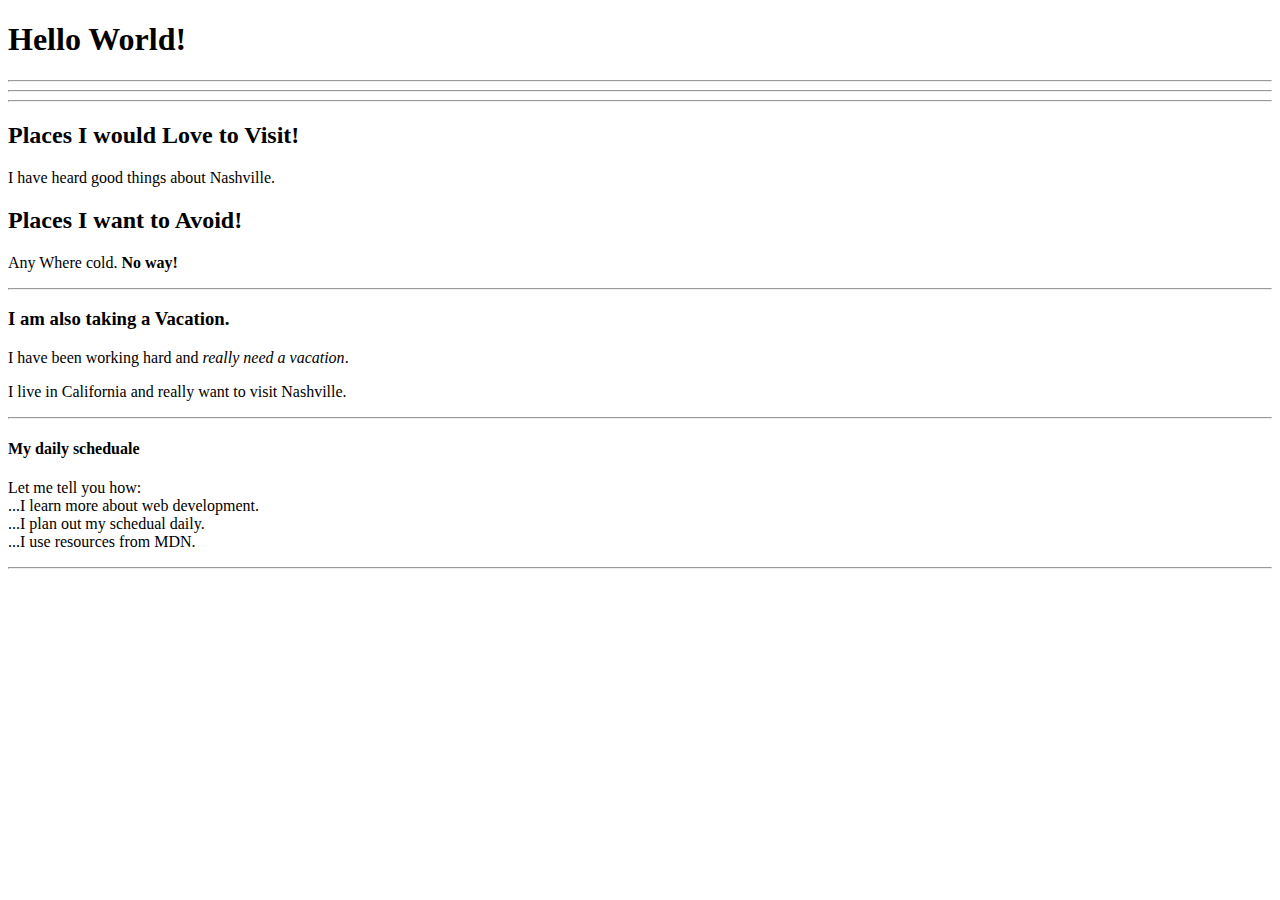
<file: img/week02/holygrail.html>
<!DOCTYPE html>
<html lang="en">    
            <head>
            <meta charset="UTF-8">
            <meta name="auther" content="Sylvia Lagaisse">
            <meta name="description" content="This page contains all the things i am learning how to createan HTML.">

                        
        <title>My First Web Page</title>

           
        
        <body>

         <h1>Hello World!</h1>
         <hr>
         <hr> 
         <hr>
         <h2>Places I would Love to Visit!</h2>
         <p>I have heard good things about Nashville.</p>

         <h2>Places I want to Avoid!</h2>
         <p>Any Where cold. <strong> No way!</strong></p>
                        
        <hr>
        <h3>I am also taking a Vacation.</h3>
        <p>I have been working hard and <em> really need a vacation</em>.</p>
        <p>I live in California and really want to visit Nashville.</p>
<hr>
        <h4>My daily scheduale</h4>
        <p>Let me tell you how:
            <br>...I learn more about web development.
            <br>...I plan out my schedual daily.
            <br>...I use resources from MDN.
            <hr>
                
                                             
                            
        </body>
        </html>
</file>
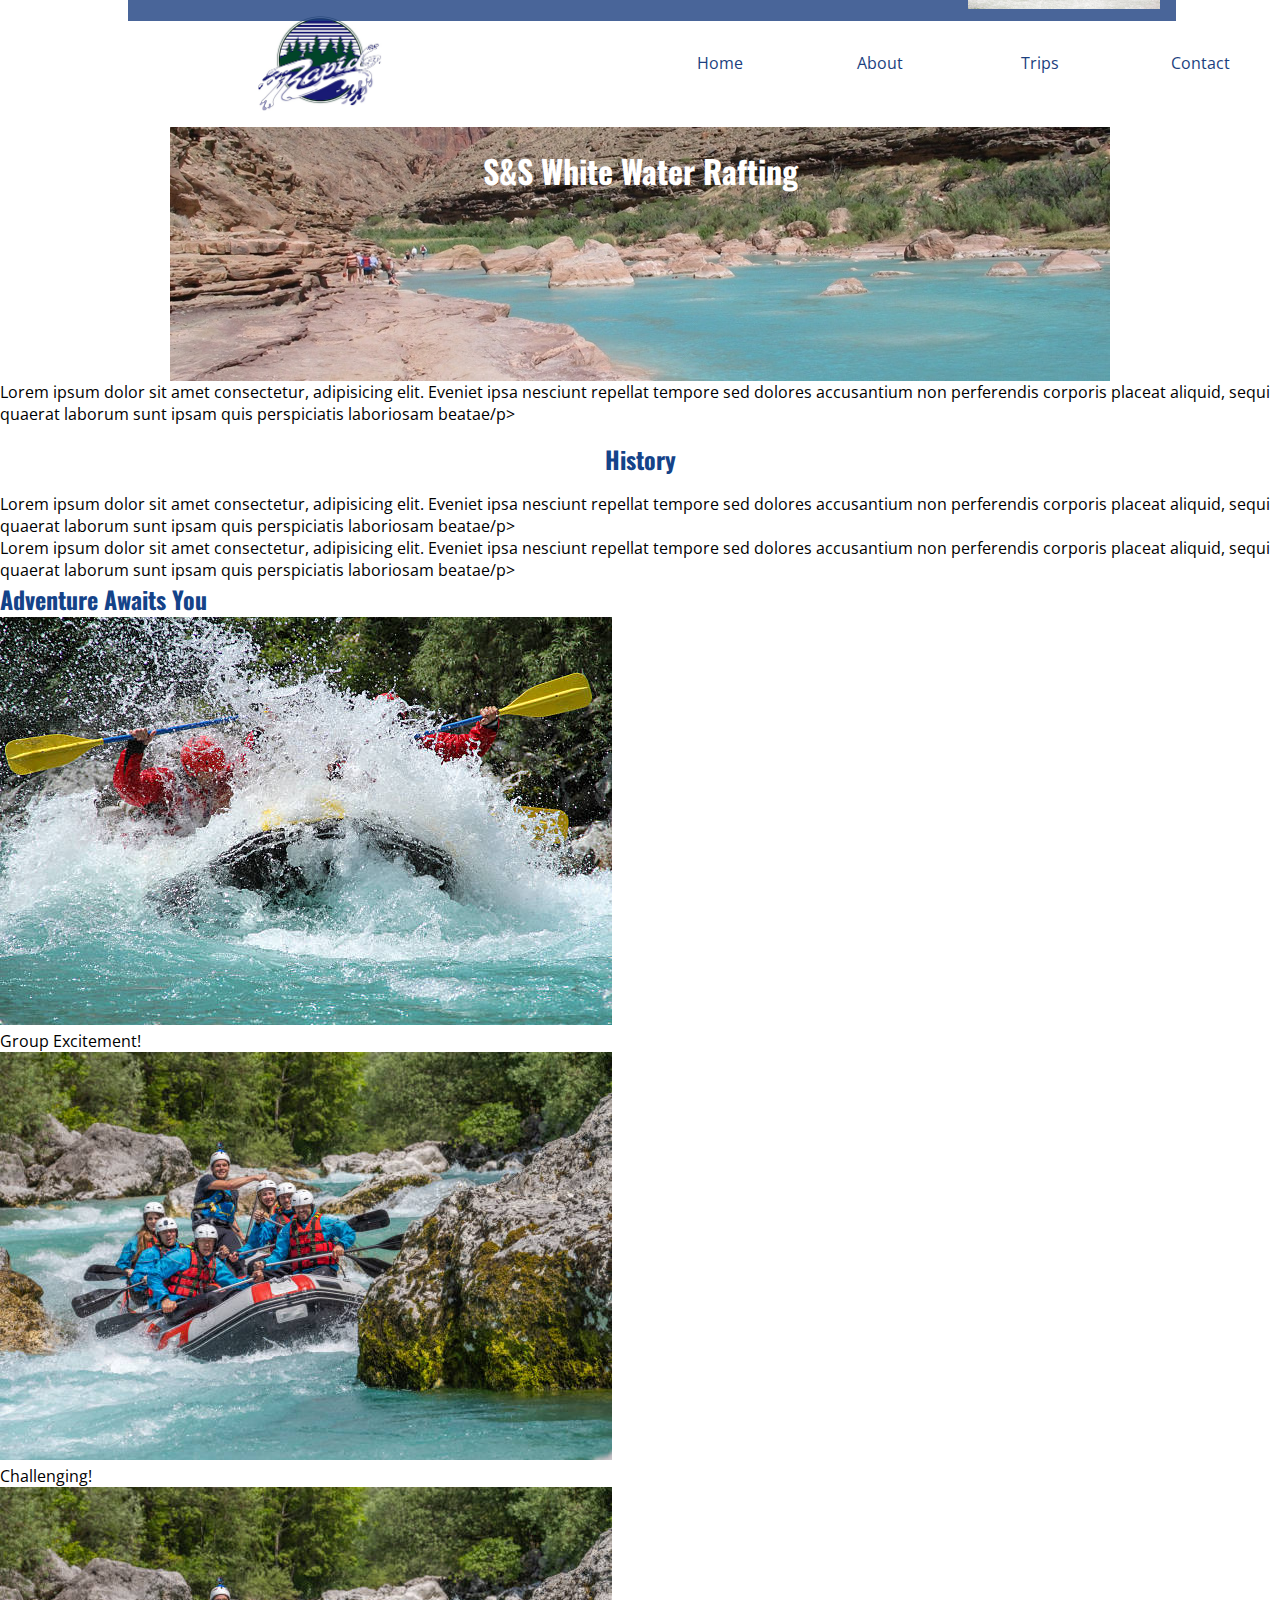
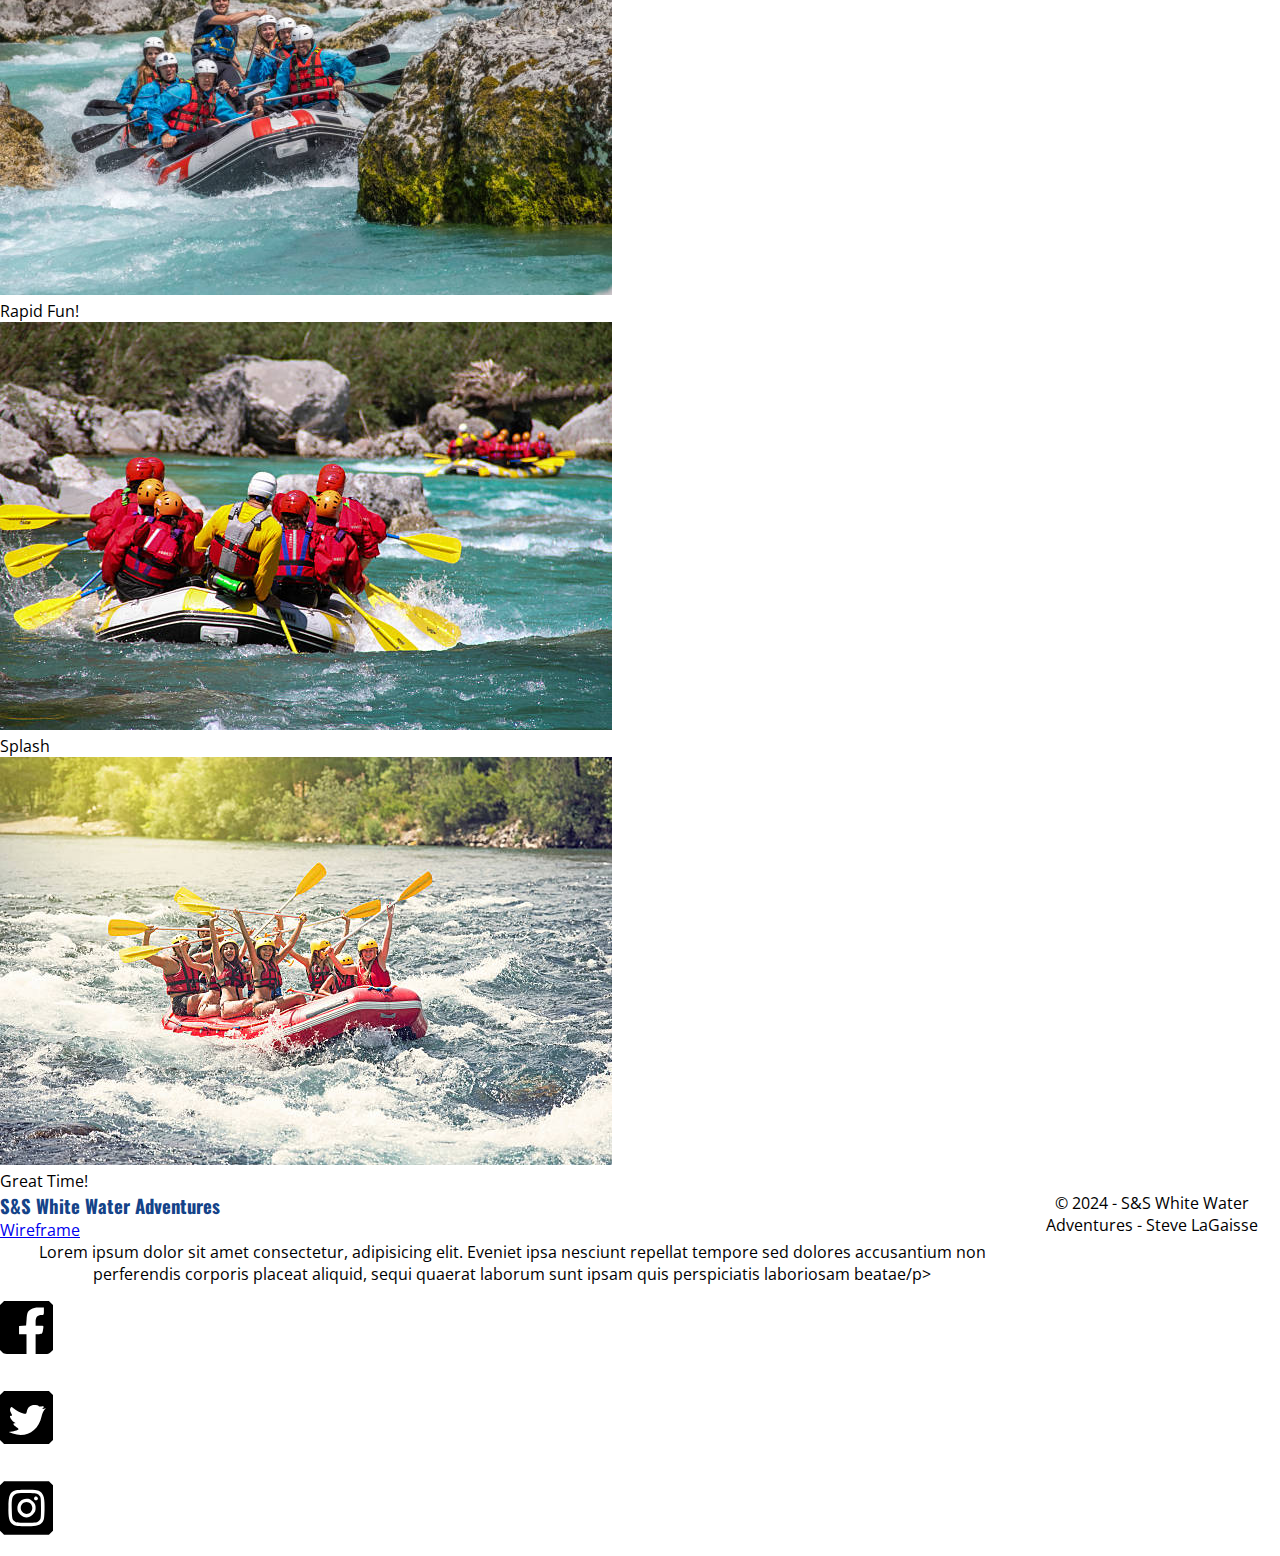
<file: img/wwr/about.html>
<!DOCTYPE html>
<html lang="en-US">
<head>
    <meta charset="UTF-8">
    <meta name="viewport" content="width=device-width, initial-scale=1">
    <title>S&S White Water Adventures | About Us</title>
    <meta name="description" content="The rafting site plan includes the site purpose, the target audience, branding information, and a style guide for the course website project.">
    <meta name="author" content="Steve LaGaisse">
    <link rel="stylesheet" href="styles/rafting.css">
</head>
<body>
  <header>
    <img src="images/rapids_logo2.jpg" alt="S&S White Water Adventures">

   <nav>
      <ul class="navigation">
        <li><a href="index.html">Home</a></li>
        <li><a href="about.html">About</a></li>
        <li><a href="trips.html">Trips</a></li>
        <li><a href="contact.html">Contact</a></li>
     </ul>
    </nav>
  </header>

  <main>

    <div class="hero">
     <img src="images/littlecolorado-wide.jpg" alt="background picture">
     <h1>S&S White Water Rafting</h1>
    <article class="absolute">
       <img src="images/white_water_rafting2.jpg" alt="happygroup">
       <p>Lorem ipsum dolor sit amet consectetur adipisicing elit. Et ducimus neque, optio quibusdam repudiandae excepturi rem aliquam rerum quas maiores impedit dolores quod laborum ea porro officiis illo numquam architecto./p>
    </article>
    </div>
    <section class="flexbox-container">
     <div class="flexbox-item flexbox-item-1">
        <p> Lorem ipsum dolor sit amet consectetur, adipisicing elit. Eveniet ipsa nesciunt repellat tempore sed dolores accusantium non perferendis corporis placeat aliquid, sequi quaerat laborum sunt ipsam quis perspiciatis laboriosam beatae/p>
        </div>
        <div class="flexbox-item-2">
      <h2>History</h2>
      <p> Lorem ipsum dolor sit amet consectetur, adipisicing elit. Eveniet ipsa nesciunt repellat tempore sed dolores accusantium non perferendis corporis placeat aliquid, sequi quaerat laborum sunt ipsam quis perspiciatis laboriosam beatae/p>
      </div>
      <div class="flexbox-item-3">
        <p> Lorem ipsum dolor sit amet consectetur, adipisicing elit. Eveniet ipsa nesciunt repellat tempore sed dolores accusantium non perferendis corporis placeat aliquid, sequi quaerat laborum sunt ipsam quis perspiciatis laboriosam beatae/p>
        </div>
    </section>
    <div class="Adventure">
    <h2>Adventure Awaits You</h2>
    <div class="grid-container">
       <div class="grid-item">
        <figure>
           <img src="images/white_water_rafting_splash.jpg" alt="Group Fun!">
           <figcaption>Group Excitement!</figcaption>
        </figure>
    </div>
    <div class="grid-item">
          <figure>
          <img src="images/white_water_rafting_tight_fit.jpg" alt="Great Group Fun!">
          <figcaption>Challenging!</figcaption>
        </figure>
     </div>
     <div class="grid-item">
          <figure>
          <img src="images/white_water_rafting_tight_fit.jpg" alt="Rafting River Fun!">
          <figcaption>Rapid Fun!</figcaption>
          </figure>
     </div>
     <div class="grid-item">
             <figure>
             <img src="images/white_water_rafting_group2.jpg" alt="Tight Fit">
             <figcaption>Splash</figcaption>
             </figure>
      </div>
      <div class="grid-item">
             <figure>
             <img src="images/white_water_excitement.jpg" alt="What A Great Time!">
             <figcaption>Great Time!</figcaption>
             </figure>
      </div> 
  </div> 
</div> 
 </main>
  <footer>
    <div class="footer-content">
      <h3>S&S White Water Adventures</h3>
      <a href="images/about.png">Wireframe</a>
      <p> Lorem ipsum dolor sit amet consectetur, adipisicing elit. Eveniet ipsa nesciunt repellat tempore sed dolores accusantium non perferendis corporis placeat aliquid, sequi quaerat laborum sunt ipsam quis perspiciatis laboriosam beatae/p>
    <ul class="sociallinks">
      <li><a href="http://facebook.com"><img src="images/facebook_icon.svg" alt="facebook"></a></li>
      <li><a href="http://twitter.com"><img src="images/twitter_icon.svg" alt="twitter"></a></li>
      <li><a href="http://instagram.com"><img src="images/instagram_icon.svg" alt="instagram"></a></li>
    </ul>
 </div>
<div class="footer-bottom">
      <p> &copy; 2024 - S&S White Water Adventures - Steve LaGaisse</p> 
  </div>
  </footer>
</body>
</html>
</file>
<file: img/wwr/styles/rafting.css>
@import url('https://fonts.googleapis.com/css2?family=Open+Sans:ital,wght@0,300..800;1,300..800&family=Oswald:wght@200..700&display=swap');

:root {
    --primary-color: #144389;
    --secondary-color: #1B3172;
    --accent1-color: 206, 213, 227; /*#CED5E3;*/
    --accent2-color: 28, 63, 128; /*#1C3F80; */

    --heading-font: "Oswald", arial;
    --paragraph-font: "Open Sans", sans-serif;

    --nav-background-color: #CED5E3;
    --nav-link-color: #1C3F80;
    --nav-hover-link-color: #fff;
    --nav-hover-background-color: #1C3F80;
}

* {
    margin: 0;
    padding: 0;
}

body {
    font-family: var(--paragraph-font);
    max-width: 100%;
    margin: 0 auto;
}

h1, h2, h3, h4, h5, h6 {
    font-family: var(--heading-font);
    color: var(--primary-color);
}

p {
    padding: 0;
}

header {
    background-color: var(--accent1-color);
    margin: 0 auto;
    display: grid;
    grid-template-columns: 1fr 1fr;
    align-items: center;
    justify-content: center;
}

header img {
    margin: 1rem auto;
    width: 124px;
    height: auto;
}
nav {
    font-size: 1rem;
    text-align: right;
}

nav a {
    display: block;
    color: var(--nav-link-color);
    text-decoration: none;
    padding: 1rem;
}

nav a:link,
nav a:visited {
    color: var(--nav-link-color);
}

nav a:hover {
    color: var(--nav-hover-link-color);
    background-color: var(--nav-hover-background-color);
}

section h2 {
    text-align: center;
    padding: 1rem;
}

footer {
    display: grid;
    grid-template-columns: 4fr 1fr;
}

footer p {
    text-align: center;
    align-self: center;
    justify-self: center;
    margin: 0;
}

form {
    width: 60%;
    margin: 0 auto;
    padding: 1rem;
    display: grid;
}

fieldset {
    display: grid;
    grid-gap:  .5rem;
    margin: 1rem;
    border: 1px solid rgba(0,0,0,0.2);
    padding: 1rem;
}

legend {
    padding: .5rem;
    color: var(--secondary-color);
    font-size: 1.3rem;
}

label, input, button, select, textarea {
    font-family: var(--heading-font);
    color: var(--primary-color);
}
label {
    text-align: left;
}
input, select, textarea {
    padding: .5rem;
    font-size: 1.1rem;
    margin: .5rem 0;
}

input[type="checkbox"] {
    width: 22px;
    height: 22px;
    vertical-align: bottom;
    margin: 0;
}

button {
    margin: auto;
    background-color: var(--primary-color);
    color: #fff;
    border: none;
    border-radius: 4px;
    padding: .5rem;
    font-size: 1.2rem;
    cursor: pointer;
    width: 200px;
}

button:hover {
    font-size: 1.4rem;
    background-color:  var(--nav-hover-background-color);
}

table {
    border: 0.1px solid var(--primary-color);
    justify-content: center;
    border-collapse: collapse;
    width: 100%;
    text-align: center;
    padding: 1rem;
}

th {
    background-color: var(--accent2-color);
    border: .1px solid var(--primary-color);
    padding: 1rem;
}

td {
    background-color: var(--accent1-color);
    border: .1px solid var(--primary-color);
    padding: 0.5rem;
}


/*Class Selector*/

.navigation {
    display: flex;
    list-style: none;
}

.navigation li {
    flex: 1 1 100%;
    text-align: center;
}

.hero {
    position: relative;
    text-align: justify;
}

.hero img {
    display: block;
    max-width: 100%;
    height: auto;
    margin: 0 auto;
}

.hero article img {
    padding: 0 4px 0 4px;
    box-sizing: border-box;
}

.hero h1 {
    color: white;
    position: absolute;
    /*background-color: rgba(var(--accent1-color), 0.6);*/
    text-align: center;
    top: 20px;
    left: 0;
    right: 0;
    /*padding: 16px;*/
    margin: 0;
    box-sizing: border-box;
}

.hero article {
    position: absolute;
    background-color: rgba(var(--accent2-color), 0.8);
    width: 80%;
    padding: 12px;
    left: 50%;
    margin-top: -40%;
    margin-left: -40%;
    color: white;
}

.hero article img {
    float: right;
    width: 200px;
}

.hero article h2 {
    color: white;
}
.history {
    display: grid;
    text-align: justify;
    grid-template-columns: 1fr 1fr 1fr;

}

.trips {
    display: grid;
    text-align: justify;
    grid-template-columns: 1fr;
}

.trips p {
    margin-top: 1rem;
}

.history img {
    width: 100%;
    padding-left: 12px;
    padding-right: 12px;
    box-sizing: border-box;
}

.adventure {
    display: grid;
    grid-template-columns: repeat(5, 1fr);
}

.team {
    display: grid;
    grid-template-columns: repeat(3, 1fr);
    align-content: center;
}

.adventure figure,
.team figure {
    border: thin #c0c0c0 solid;
    display: flex;
    flex-flow: column;
    padding: 5px;
    max-width: 220px;
    margin: 0 auto;
    height: 300px;
}

.adventure figure img,
.team figure img {
    width: 100%;
    height: 100%;
    object-fit: cover;
}

.adventure figcaption,
.team figcaption {
    background-color: rgba(var(--accent2-color), 1);
    color: #fff;
    font: italic smaller sans-serif;
    padding: 3px;
    text-align: center;
}

.gallery img {
    width: 400px;
    height: auto;
}
.gallery p{
    padding: 0 0 12px 0;
    margin: 0;
}
.social-links img{
    width: 24px;
}
.message-us {
    background-color: rgba(var(--accent2-color), .1);
}

.form-item {
    display: grid;
    align-items: center;
    color: var(--primary-color);
}
.column-1 {
    grid-template-columns: 1fr;
    margin: 0.5rem 0;
}
.column-2 {
    grid-template-columns: 1fr 2fr;
}

.expandable {
    resize: vertical;
    overflow-x: hidden;
    min-height: 1.2em;
    overflow-y: auto;
}

.text-center{
    text-align: center;
}
.contact-information span,
.contact-information p {
    padding-left: 8px;
    display: inline;
}
.iframe-container {
    width: auto;
}

.iframe-container iframe {
    width: 100%;
}

.home-button {
    position: absolute;
    bottom: 10%;
    left: 40%;
    text-decoration: none;
    text-align: center;
    background-color: var(--primary-color);
    color: #fff;
    border: 1px solid #144389;
    padding: .5rem;
    font-size: 1.2rem;
    cursor: pointer;
    min-width: 300px;
}

.home-button:hover {
    text-decoration: none;
    text-align: center;
    margin: auto;
    background-color: var(--primary-color);
    color: #fff;
    padding: .5rem;
    font-size: 1.3rem;
    cursor: pointer;
    min-width: 300px;
    border: 1px solid #1C3F80;
}

.reserve-button {
    text-decoration: none;
    font-size: 1.2rem;
    font-weight: 600;
    background-color: #144389;
    color: white;
    text-align: center;
    margin: 1rem 4rem;
    padding: 8px;
}

.reserve-button:hover {
    text-decoration: none;
    font-size: 1.2rem;
    font-weight: 600;
    background-color: #4675cf;
    color: white;
    text-align: center;
    margin: 1rem 4rem;
    padding: 8px;
}
</file>
